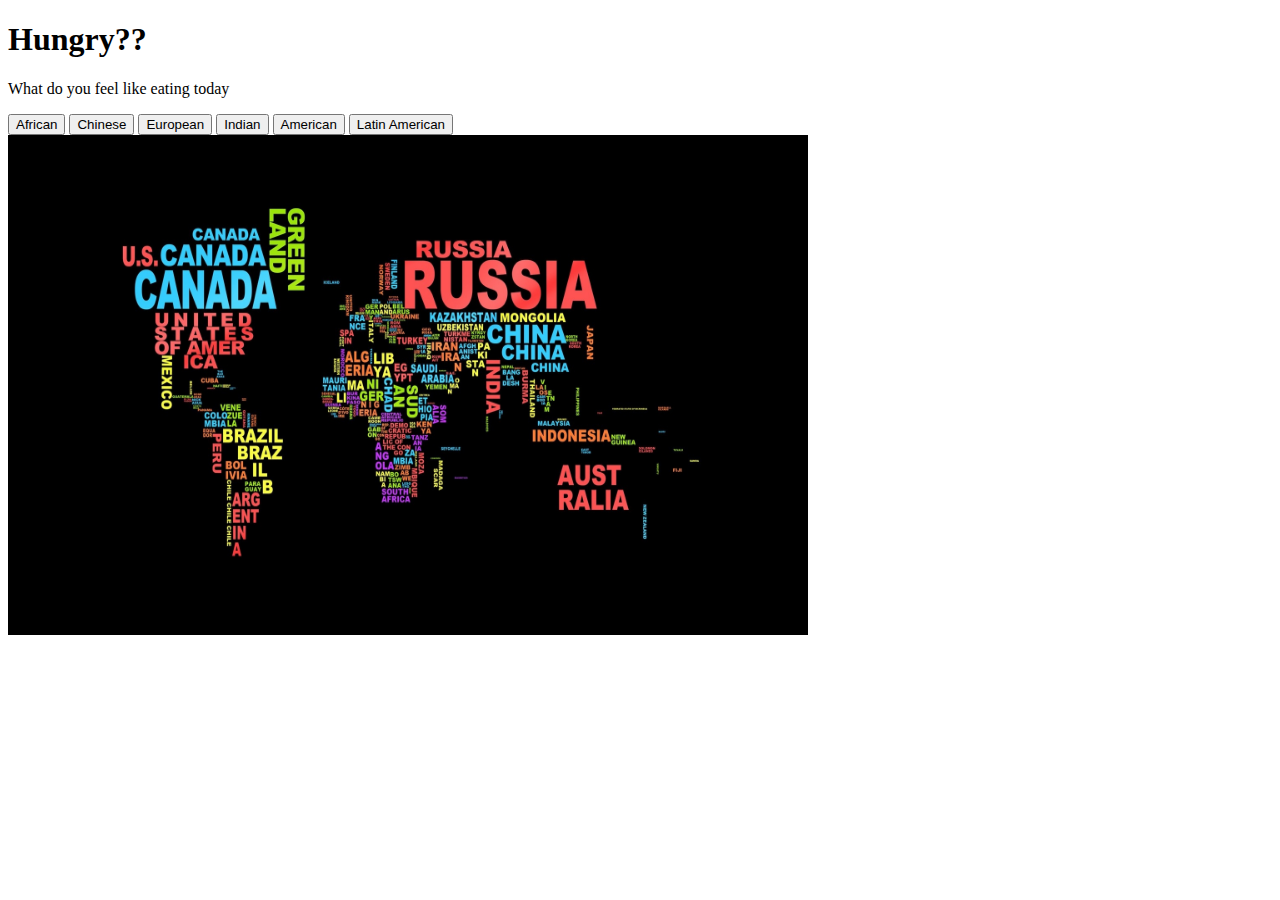
<file: nick.html>
<!DOCTYPE html>
<html lang="en">
<head>
    <meta charset="UTF-8">
    <meta name="viewport" content="width=device-width, initial-scale=1.0">
    <title>Document</title>
    <link rel="stylesheet" href="css/style.css">

    <script src="https://ajax.googleapis.com/ajax/libs/jquery/3.4.1/jquery.min.js"></script>
    
</head>
<body>
    <header class="jumbotron">
        <h1 class="display-3">Hungry??</h1>
        <p class="lead">What do you feel like eating today</p>
        <p id="currentDay" class="lead"></p>
      </header>
      <div class="container">
        
      </div>
    
      <div>
        <button type="button" id="african">African</button> 
        <button type="button" id="chinese">Chinese</button> 
        <button type="button" id="european">European</button> 
        <button type="button" id="indian">Indian</button> 
        <button type="button" id="american">American</button> 
        <button type="button" id="latin_american">Latin American</button> 
        

      </div>

      <div><!--img src="http://ontheworldmap.com/world/world-map-with-continents.jpg" alt="Spongebob!" /-->
        <img src="worldmap2.jpg" alt="Worldmap" usemap="#worldmap" width="800" height="500">
    
        <map name="worldmap">
          <area shape="rect" coords="34,44,270,350" alt="Computer" href="computer.htm">
          <area shape="rect" coords="290,172,333,250" alt="Phone" href="phone.htm">
          <area shape="circle" coords="337,300,44" alt="Coffee" href="coffee.htm">
        </map> 

        <div id="cookbook">
            <!-- <div class="recipe">
                <strong>Chicken chow mein</strong> <br>
                <img src="https://spoonacular.com/recipeImages/Chicken-chow-mein-630113.jpg"> <br>
                <em>preparation time: 40 minutes, serves: 2</em>

            </div> -->

        </div>
    </div>
    <script src="js/script.js"></script>
</body>

</html>
</file>
<file: css/style.css>
.recipe img {
    width: 200px;
}
</file>
